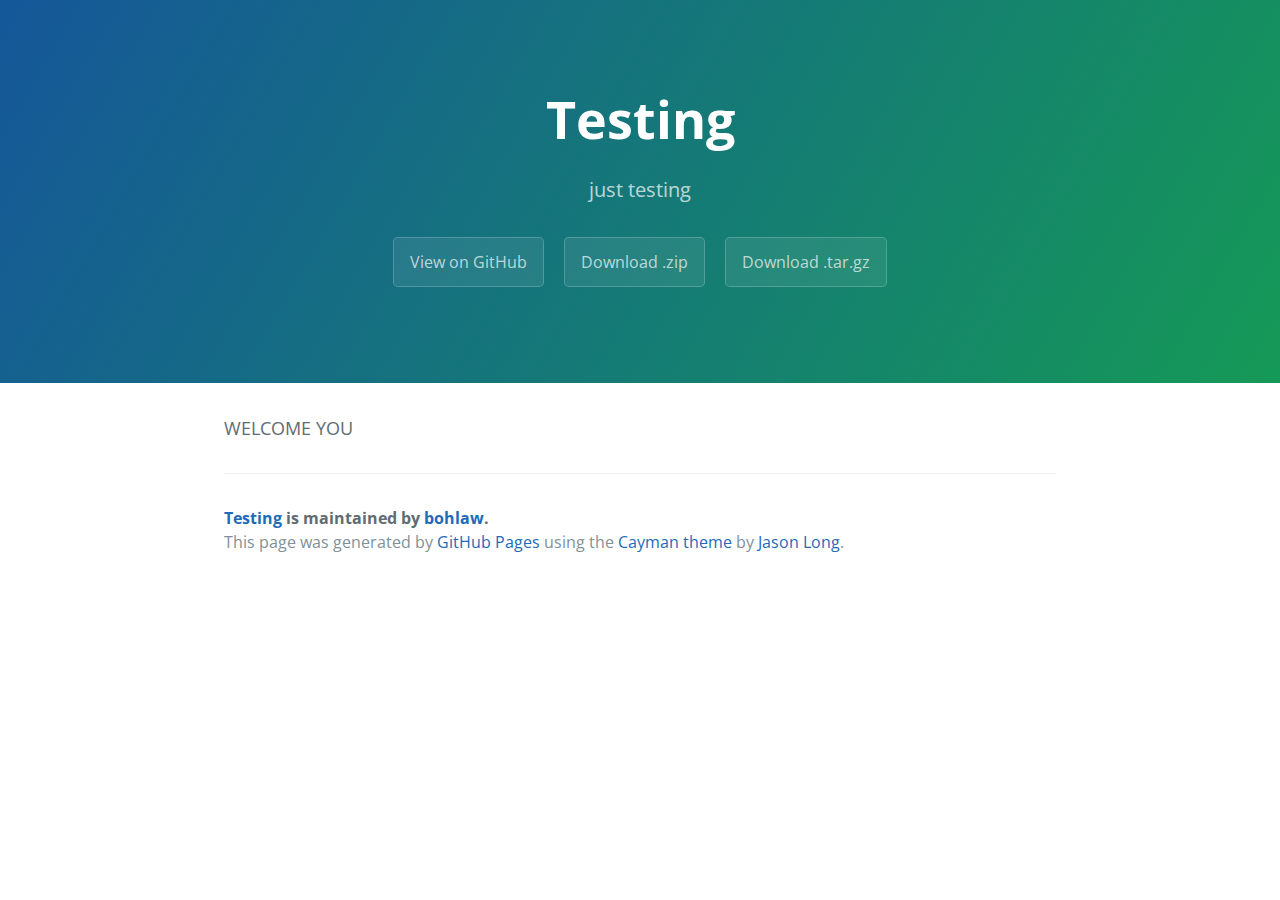
<file: index.html>
<!DOCTYPE html>
<html lang="en-us">
  <head>
    <meta charset="UTF-8">
    <title>Testing by bohlaw</title>
    <meta name="viewport" content="width=device-width, initial-scale=1">
    <link rel="stylesheet" type="text/css" href="stylesheets/normalize.css" media="screen">
    <link href='https://fonts.googleapis.com/css?family=Open+Sans:400,700' rel='stylesheet' type='text/css'>
    <link rel="stylesheet" type="text/css" href="stylesheets/stylesheet.css" media="screen">
    <link rel="stylesheet" type="text/css" href="stylesheets/github-light.css" media="screen">
  </head>
  <body>
    <section class="page-header">
      <h1 class="project-name">Testing</h1>
      <h2 class="project-tagline">just testing</h2>
      <a href="https://github.com/bohlaw/testing" class="btn">View on GitHub</a>
      <a href="https://github.com/bohlaw/testing/zipball/master" class="btn">Download .zip</a>
      <a href="https://github.com/bohlaw/testing/tarball/master" class="btn">Download .tar.gz</a>
    </section>

    <section class="main-content">
      <p>WELCOME YOU</p>

      <footer class="site-footer">
        <span class="site-footer-owner"><a href="https://github.com/bohlaw/testing">Testing</a> is maintained by <a href="https://github.com/bohlaw">bohlaw</a>.</span>

        <span class="site-footer-credits">This page was generated by <a href="https://pages.github.com">GitHub Pages</a> using the <a href="https://github.com/jasonlong/cayman-theme">Cayman theme</a> by <a href="https://twitter.com/jasonlong">Jason Long</a>.</span>
      </footer>

    </section>

  
  </body>
</html>
</file>
<file: stylesheets/stylesheet.css>
* {
  box-sizing: border-box; }

body {
  padding: 0;
  margin: 0;
  font-family: "Open Sans", "Helvetica Neue", Helvetica, Arial, sans-serif;
  font-size: 16px;
  line-height: 1.5;
  color: #606c71; }

a {
  color: #1e6bb8;
  text-decoration: none; }
  a:hover {
    text-decoration: underline; }

.btn {
  display: inline-block;
  margin-bottom: 1rem;
  color: rgba(255, 255, 255, 0.7);
  background-color: rgba(255, 255, 255, 0.08);
  border-color: rgba(255, 255, 255, 0.2);
  border-style: solid;
  border-width: 1px;
  border-radius: 0.3rem;
  transition: color 0.2s, background-color 0.2s, border-color 0.2s; }
  .btn + .btn {
    margin-left: 1rem; }

.btn:hover {
  color: rgba(255, 255, 255, 0.8);
  text-decoration: none;
  background-color: rgba(255, 255, 255, 0.2);
  border-color: rgba(255, 255, 255, 0.3); }

@media screen and (min-width: 64em) {
  .btn {
    padding: 0.75rem 1rem; } }

@media screen and (min-width: 42em) and (max-width: 64em) {
  .btn {
    padding: 0.6rem 0.9rem;
    font-size: 0.9rem; } }

@media screen and (max-width: 42em) {
  .btn {
    display: block;
    width: 100%;
    padding: 0.75rem;
    font-size: 0.9rem; }
    .btn + .btn {
      margin-top: 1rem;
      margin-left: 0; } }

.page-header {
  color: #fff;
  text-align: center;
  background-color: #159957;
  background-image: linear-gradient(120deg, #155799, #159957); }

@media screen and (min-width: 64em) {
  .page-header {
    padding: 5rem 6rem; } }

@media screen and (min-width: 42em) and (max-width: 64em) {
  .page-header {
    padding: 3rem 4rem; } }

@media screen and (max-width: 42em) {
  .page-header {
    padding: 2rem 1rem; } }

.project-name {
  margin-top: 0;
  margin-bottom: 0.1rem; }

@media screen and (min-width: 64em) {
  .project-name {
    font-size: 3.25rem; } }

@media screen and (min-width: 42em) and (max-width: 64em) {
  .project-name {
    font-size: 2.25rem; } }

@media screen and (max-width: 42em) {
  .project-name {
    font-size: 1.75rem; } }

.project-tagline {
  margin-bottom: 2rem;
  font-weight: normal;
  opacity: 0.7; }

@media screen and (min-width: 64em) {
  .project-tagline {
    font-size: 1.25rem; } }

@media screen and (min-width: 42em) and (max-width: 64em) {
  .project-tagline {
    font-size: 1.15rem; } }

@media screen and (max-width: 42em) {
  .project-tagline {
    font-size: 1rem; } }

.main-content :first-child {
  margin-top: 0; }
.main-content img {
  max-width: 100%; }
.main-content h1, .main-content h2, .main-content h3, .main-content h4, .main-content h5, .main-content h6 {
  margin-top: 2rem;
  margin-bottom: 1rem;
  font-weight: normal;
  color: #159957; }
.main-content p {
  margin-bottom: 1em; }
.main-content code {
  padding: 2px 4px;
  font-family: Consolas, "Liberation Mono", Menlo, Courier, monospace;
  font-size: 0.9rem;
  color: #383e41;
  background-color: #f3f6fa;
  border-radius: 0.3rem; }
.main-content pre {
  padding: 0.8rem;
  margin-top: 0;
  margin-bottom: 1rem;
  font: 1rem Consolas, "Liberation Mono", Menlo, Courier, monospace;
  color: #567482;
  word-wrap: normal;
  background-color: #f3f6fa;
  border: solid 1px #dce6f0;
  border-radius: 0.3rem; }
  .main-content pre > code {
    padding: 0;
    margin: 0;
    font-size: 0.9rem;
    color: #567482;
    word-break: normal;
    white-space: pre;
    background: transparent;
    border: 0; }
.main-content .highlight {
  margin-bottom: 1rem; }
  .main-content .highlight pre {
    margin-bottom: 0;
    word-break: normal; }
.main-content .highlight pre, .main-content pre {
  padding: 0.8rem;
  overflow: auto;
  font-size: 0.9rem;
  line-height: 1.45;
  border-radius: 0.3rem; }
.main-content pre code, .main-content pre tt {
  display: inline;
  max-width: initial;
  padding: 0;
  margin: 0;
  overflow: initial;
  line-height: inherit;
  word-wrap: normal;
  background-color: transparent;
  border: 0; }
  .main-content pre code:before, .main-content pre code:after, .main-content pre tt:before, .main-content pre tt:after {
    content: normal; }
.main-content ul, .main-content ol {
  margin-top: 0; }
.main-content blockquote {
  padding: 0 1rem;
  margin-left: 0;
  color: #819198;
  border-left: 0.3rem solid #dce6f0; }
  .main-content blockquote > :first-child {
    margin-top: 0; }
  .main-content blockquote > :last-child {
    margin-bottom: 0; }
.main-content table {
  display: block;
  width: 100%;
  overflow: auto;
  word-break: normal;
  word-break: keep-all; }
  .main-content table th {
    font-weight: bold; }
  .main-content table th, .main-content table td {
    padding: 0.5rem 1rem;
    border: 1px solid #e9ebec; }
.main-content dl {
  padding: 0; }
  .main-content dl dt {
    padding: 0;
    margin-top: 1rem;
    font-size: 1rem;
    font-weight: bold; }
  .main-content dl dd {
    padding: 0;
    margin-bottom: 1rem; }
.main-content hr {
  height: 2px;
  padding: 0;
  margin: 1rem 0;
  background-color: #eff0f1;
  border: 0; }

@media screen and (min-width: 64em) {
  .main-content {
    max-width: 64rem;
    padding: 2rem 6rem;
    margin: 0 auto;
    font-size: 1.1rem; } }

@media screen and (min-width: 42em) and (max-width: 64em) {
  .main-content {
    padding: 2rem 4rem;
    font-size: 1.1rem; } }

@media screen and (max-width: 42em) {
  .main-content {
    padding: 2rem 1rem;
    font-size: 1rem; } }

.site-footer {
  padding-top: 2rem;
  margin-top: 2rem;
  border-top: solid 1px #eff0f1; }

.site-footer-owner {
  display: block;
  font-weight: bold; }

.site-footer-credits {
  color: #819198; }

@media screen and (min-width: 64em) {
  .site-footer {
    font-size: 1rem; } }

@media screen and (min-width: 42em) and (max-width: 64em) {
  .site-footer {
    font-size: 1rem; } }

@media screen and (max-width: 42em) {
  .site-footer {
    font-size: 0.9rem; } }
</file>
<file: stylesheets/github-light.css>
/*
The MIT License (MIT)

Copyright (c) 2015 GitHub, Inc.

Permission is hereby granted, free of charge, to any person obtaining a copy
of this software and associated documentation files (the "Software"), to deal
in the Software without restriction, including without limitation the rights
to use, copy, modify, merge, publish, distribute, sublicense, and/or sell
copies of the Software, and to permit persons to whom the Software is
furnished to do so, subject to the following conditions:

The above copyright notice and this permission notice shall be included in all
copies or substantial portions of the Software.

THE SOFTWARE IS PROVIDED "AS IS", WITHOUT WARRANTY OF ANY KIND, EXPRESS OR
IMPLIED, INCLUDING BUT NOT LIMITED TO THE WARRANTIES OF MERCHANTABILITY,
FITNESS FOR A PARTICULAR PURPOSE AND NONINFRINGEMENT. IN NO EVENT SHALL THE
AUTHORS OR COPYRIGHT HOLDERS BE LIABLE FOR ANY CLAIM, DAMAGES OR OTHER
LIABILITY, WHETHER IN AN ACTION OF CONTRACT, TORT OR OTHERWISE, ARISING FROM,
OUT OF OR IN CONNECTION WITH THE SOFTWARE OR THE USE OR OTHER DEALINGS IN THE
SOFTWARE.

*/

.pl-c /* comment */ {
  color: #969896;
}

.pl-c1      /* constant, markup.raw, meta.diff.header, meta.module-reference, meta.property-name, support, support.constant, support.variable, variable.other.constant */,
.pl-s .pl-v /* string variable */ {
  color: #0086b3;
}

.pl-e  /* entity */,
.pl-en /* entity.name */ {
  color: #795da3;
}

.pl-s .pl-s1 /* string source */,
.pl-smi      /* storage.modifier.import, storage.modifier.package, storage.type.java, variable.other, variable.parameter.function */ {
  color: #333;
}

.pl-ent /* entity.name.tag */ {
  color: #63a35c;
}

.pl-k /* keyword, storage, storage.type */ {
  color: #a71d5d;
}

.pl-pds              /* punctuation.definition.string, string.regexp.character-class */,
.pl-s                /* string */,
.pl-s .pl-pse .pl-s1 /* string punctuation.section.embedded source */,
.pl-sr               /* string.regexp */,
.pl-sr .pl-cce       /* string.regexp constant.character.escape */,
.pl-sr .pl-sra       /* string.regexp string.regexp.arbitrary-repitition */,
.pl-sr .pl-sre       /* string.regexp source.ruby.embedded */ {
  color: #183691;
}

.pl-v /* variable */ {
  color: #ed6a43;
}

.pl-id /* invalid.deprecated */ {
  color: #b52a1d;
}

.pl-ii /* invalid.illegal */ {
  background-color: #b52a1d;
  color: #f8f8f8;
}

.pl-sr .pl-cce /* string.regexp constant.character.escape */ {
  color: #63a35c;
  font-weight: bold;
}

.pl-ml /* markup.list */ {
  color: #693a17;
}

.pl-mh        /* markup.heading */,
.pl-mh .pl-en /* markup.heading entity.name */,
.pl-ms        /* meta.separator */ {
  color: #1d3e81;
  font-weight: bold;
}

.pl-mq /* markup.quote */ {
  color: #008080;
}

.pl-mi /* markup.italic */ {
  color: #333;
  font-style: italic;
}

.pl-mb /* markup.bold */ {
  color: #333;
  font-weight: bold;
}

.pl-md /* markup.deleted, meta.diff.header.from-file */ {
  background-color: #ffecec;
  color: #bd2c00;
}

.pl-mi1 /* markup.inserted, meta.diff.header.to-file */ {
  background-color: #eaffea;
  color: #55a532;
}

.pl-mdr /* meta.diff.range */ {
  color: #795da3;
  font-weight: bold;
}

.pl-mo /* meta.output */ {
  color: #1d3e81;
}
</file>
